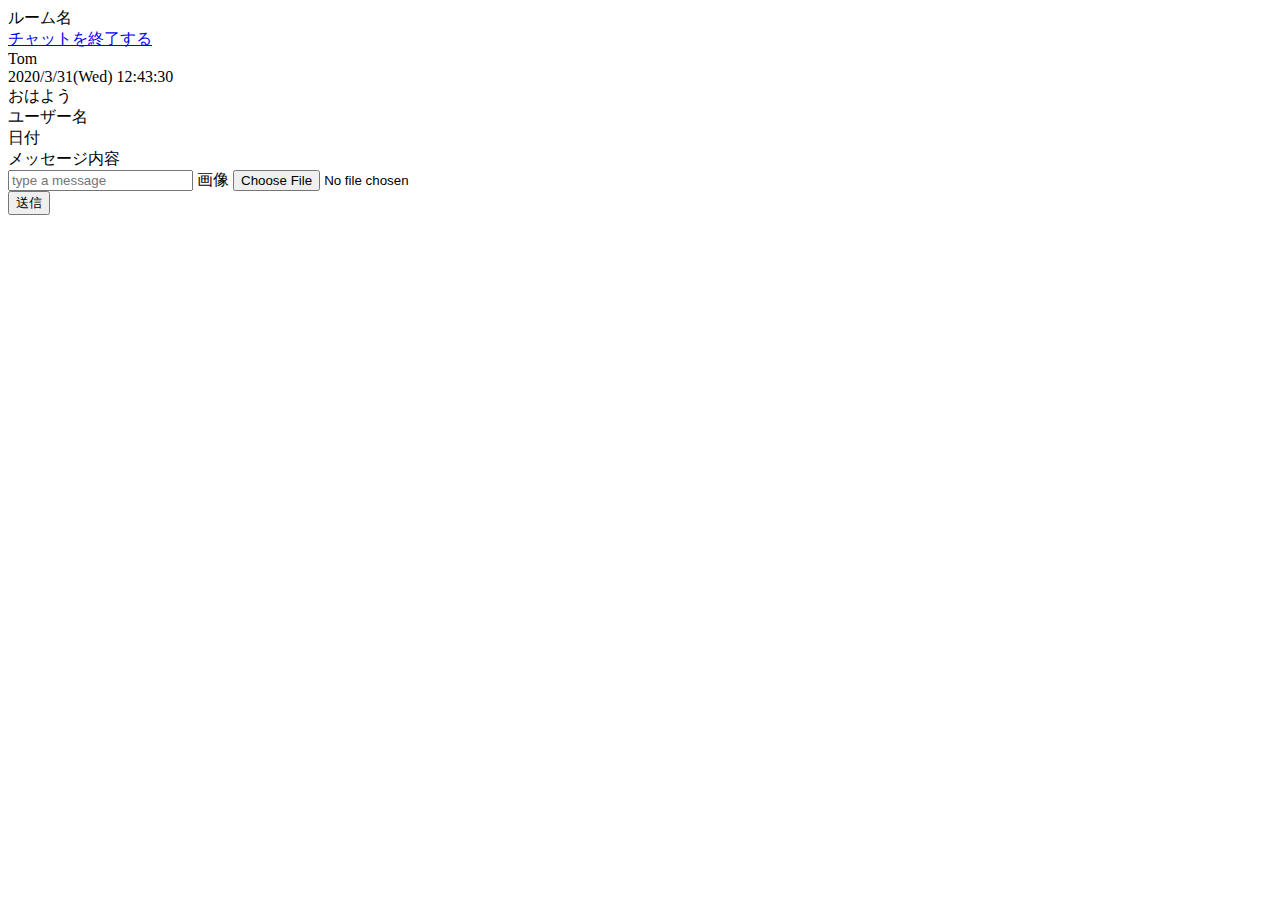
<file: src/main/resources/templates/main_chat.html>
<!DOCTYPE html>
<html xmlns:th="http://www.thymeleaf.org" lang="ja">
<div th:fragment="main_chat">
  <div class="chat-header">
   <div class="left-header">
      <div class="header-title" th:text="${room.name}">ルーム名</div>
    </div>
    <div class="right-header">
      <div class="header-button">
        <a href="#">チャットを終了する</a>
      </div>
    </div>
  </div>

  <div class="messages">
    <div class="message">
      <div class="upper-message">
        <div class="message-user">
          Tom
        </div>
        <div class="message-date">
          2020/3/31(Wed) 12:43:30
        </div>
      </div>
      <div class="lower-message">
        <div class="message-content">
          おはよう
        </div>
      </div>


    <div class="message">
      <div th:each="message : ${messages}" class="message">
       <div class="upper-message">
         <div class="message-user" th:text="${message.user.name}">ユーザー名</div>
         <div class="message-date" th:text="${message.createdAt}">日付</div>
        </div>
       <div class="lower-message">
         <div class="message-content" th:text="${message.content}">メッセージ内容</div>
        </div>
      </div>
    </div>
  </div>

  <form th:action="@{/rooms/{roomId}/messages(roomId=${room.id})}" method="post" th:object="${messageForm}" class="form">
    <div class="form-input">
      <input  class="form-message" placeholder= "type a message">
      <label class="form-image">
        <span class="image-file">画像</span>
        <input type="file" class="hidden">
      </label>
    </div>
    <input class="form-submit" type="submit" value="送信">  
  </form>
</div>
</html>
</file>
